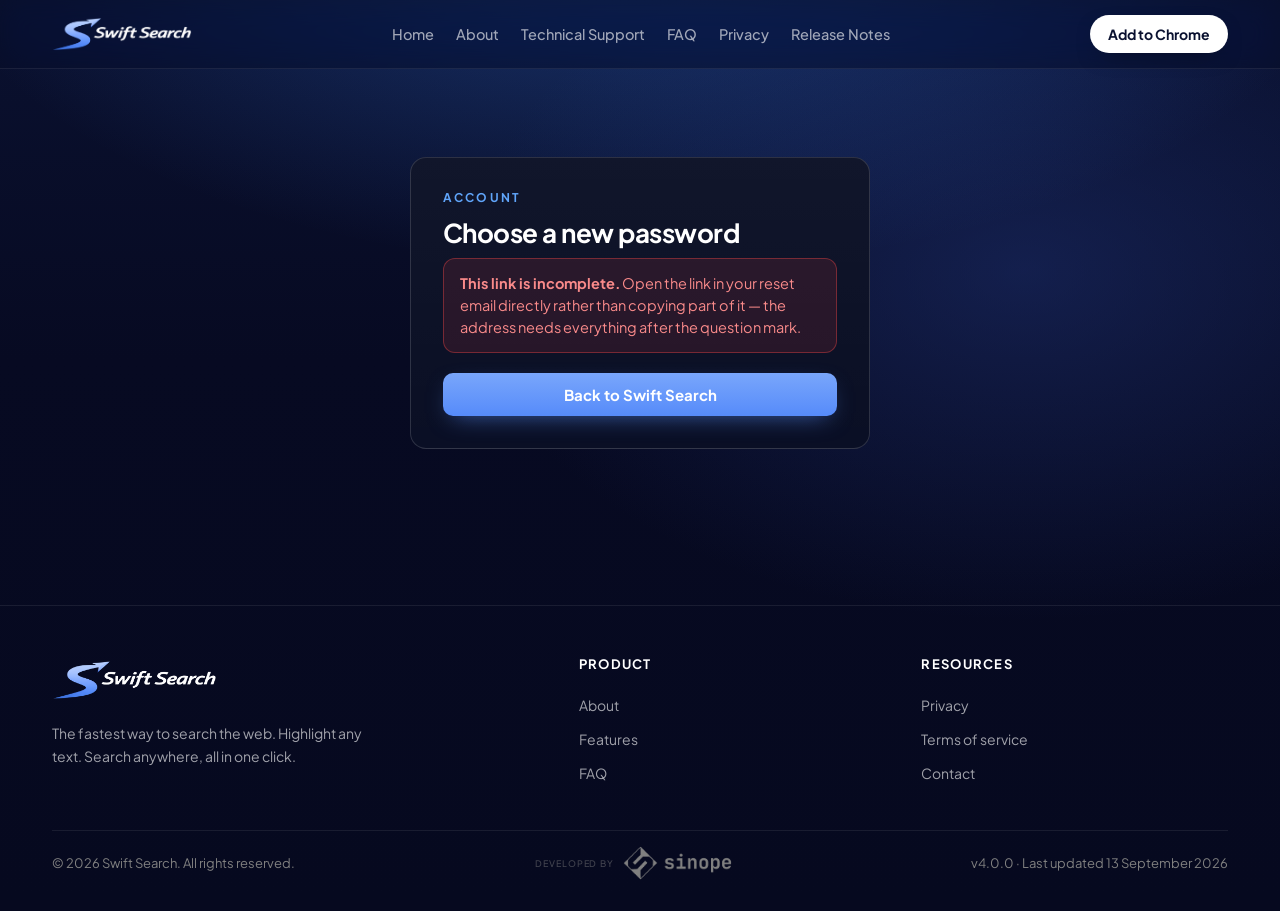
<file: reset-password/index.html>
<!doctype html>
<html lang="en">
<head>
<meta charset="utf-8" />
<meta name="viewport" content="width=device-width, initial-scale=1" />
<meta name="robots" content="noindex" />
<title>Reset your password — Swift Search</title>
<link rel="preconnect" href="https://fonts.googleapis.com" />
<link rel="preconnect" href="https://fonts.gstatic.com" crossorigin />
<link href="https://fonts.googleapis.com/css2?family=Plus+Jakarta+Sans:ital,wght@0,400;0,500;0,600;0,700;0,800;1,700&family=JetBrains+Mono:wght@400;500&display=swap" rel="stylesheet" />
<link rel="stylesheet" href="../page.css" />
</head>
<body>
<div class="bg"></div>
<div class="nav">
<div class="wrap nav-inner">
<a class="brand" href="../index.html"><img src="../swift-logo-lockup.png" alt="Swift Search" /></a>
<div class="nav-links">
<a href="../index.html">Home</a>
<a href="../about.html">About</a>
<a href="../support.html">Technical Support</a>
<a href="../index.html#faq">FAQ</a>
<a href="../privacy.html">Privacy</a>
<a href="../release-notes.html">Release Notes</a>
</div>
<a class="nav-cta" href="https://chromewebstore.google.com/detail/swift-search/lididcfmfpaiaeapmjpddgicifbjelja?hl=en-US&amp;utm_source=ext_sidebar" target="_blank" rel="noopener">Add to Chrome</a>
</div>
</div>
<main class="wrap">
<div class="auth">
<div class="auth-card">
<div class="eyebrow">Account</div>
<h1>Choose a new password</h1>
<p class="subhead" id="subhead">Enter a new password for your Swift Search account.</p>
<div id="status" hidden></div>
<form id="form">
<div class="field">
<label for="pw1">New password</label>
<input id="pw1" type="password" autocomplete="new-password" />
<span class="hint">At least 8 characters.</span>
</div>
<div class="field">
<label for="pw2">Confirm new password</label>
<input id="pw2" type="password" autocomplete="new-password" />
</div>
<button id="submit" class="btn" type="submit">Update password</button>
</form>
<div id="done" hidden>
<a class="btn" href="../index.html">Back to Swift Search</a>
</div>
</div>
</div>
</main>
<footer>
<div class="wrap">
<div class="foot-grid">
<div>
<a class="brand foot-brand" href="../index.html"><img src="../swift-logo-lockup.png" alt="Swift Search" /></a>
<p class="foot-blurb">The fastest way to search the web. Highlight any text. Search anywhere, all in one click.</p>
</div>
<div><h6>Product</h6><ul><li><a href="../about.html">About</a></li><li><a href="../index.html#features">Features</a></li><li><a href="../index.html#faq">FAQ</a></li></ul></div>
<div><h6>Resources</h6><ul><li><a href="../privacy.html">Privacy</a></li><li><a href="../terms.html">Terms of service</a></li><li><a href="../support.html">Contact</a></li></ul></div>
</div>
<div class="foot-bottom">
<span>© 2026 Swift Search. All rights reserved.</span>
<a href="https://sinope.online" class="sinope-credit-plain" title="Sinope — Publisher" aria-label="Developed by Sinope"><span class="dev-by">Developed by</span><img src="../uploads/sinope_lockup_gray_diamond_gray_text_cutout.png" alt="Sinope" /></a>
<span>v4.0.0 · Last updated 13 September 2026</span>
</div>
</div>
</footer>
<script>
/* Swift Search — reset-password.
   Added to Claude Design's markup; nothing above this line was changed.
   See the note in verify-email about .status being a flex row and
   [hidden] being display:none!important — the same two rules apply here. */
(function () {
  'use strict';

  var BACKEND = 'https://swift-search-backend.onrender.com';
  var MIN_LENGTH = 8;   // must match MIN_PASSWORD_LENGTH in emailAuth.js

  var form = document.getElementById('form');
  var pw1 = document.getElementById('pw1');
  var pw2 = document.getElementById('pw2');
  var submit = document.getElementById('submit');
  var statusEl = document.getElementById('status');
  var doneEl = document.getElementById('done');
  var subhead = document.getElementById('subhead');

  function esc(s) {
    return String(s).replace(/[&<>"']/g, function (c) {
      return { '&': '&amp;', '<': '&lt;', '>': '&gt;', '"': '&quot;', "'": '&#39;' }[c];
    });
  }

  function show(kind, html, withSpinner) {
    statusEl.hidden = false;
    statusEl.className = 'status status--' + kind;
    statusEl.setAttribute('role', 'status');
    statusEl.setAttribute('aria-live', 'polite');
    statusEl.innerHTML = (withSpinner ? '<span class="spinner"></span>' : '') +
                         '<p>' + html + '</p>';
  }

  // Terminal outcome: the form can no longer achieve anything, so take it
  // away rather than inviting a retry that cannot succeed.
  function dead(html) {
    form.hidden = true;
    subhead.hidden = true;
    doneEl.hidden = false;
    show('error', html);
  }

  var token = new URLSearchParams(window.location.search).get('token');

  if (!token) {
    dead('<strong>This link is incomplete.</strong> Open the link in your reset ' +
         'email directly rather than copying part of it — the address needs ' +
         'everything after the question mark.');
    return;
  }

  form.addEventListener('submit', function (e) {
    e.preventDefault();

    var a = pw1.value, b = pw2.value;

    if (a.length < MIN_LENGTH) {
      show('error', 'Your password must be at least ' + MIN_LENGTH + ' characters.');
      pw1.focus();
      return;
    }
    if (a !== b) {
      show('error', 'Those two passwords do not match.');
      pw2.focus();
      pw2.select();
      return;
    }

    submit.disabled = true;
    show('working', 'Updating your password…', true);

    var slow = setTimeout(function () {
      if (statusEl.classList.contains('status--working')) {
        show('working', 'Still working — this can take a few seconds.', true);
      }
    }, 4000);

    fetch(BACKEND + '/api/auth/reset-password', {
      method: 'POST',
      headers: { 'Content-Type': 'application/json' },
      body: JSON.stringify({ token: token, newPassword: a })
    })
      .then(function (res) {
        return res.json().catch(function () { return {}; })
          .then(function (data) { return { ok: res.ok, data: data }; });
      })
      .then(function (r) {
        clearTimeout(slow);

        if (r.ok && r.data && r.data.ok) {
          form.hidden = true;
          subhead.hidden = true;
          doneEl.hidden = false;
          show('ok',
            '<strong>Password updated.</strong> Open Swift Search in Chrome and ' +
            'sign in with your new password.');
          return;
        }

        var msg = (r.data && r.data.error) ||
                  'This reset link is invalid or has expired.';

        // An expired or spent token is terminal; a rejected password is not.
        if (/invalid|expired|missing/i.test(msg)) {
          dead('<strong>' + esc(msg) + '</strong> Reset links last one hour and ' +
               'can only be used once. Open Swift Search, choose "Forgot ' +
               'password" again, and use the newest email.');
        } else {
          show('error', esc(msg));
          submit.disabled = false;
        }
      })
      .catch(function () {
        clearTimeout(slow);
        show('error',
          '<strong>We could not reach the Swift Search server.</strong> Check ' +
          'your internet connection and try again. If it keeps happening, ' +
          'email swiftsearch@outlook.com.');
        submit.disabled = false;
      });
  });
})();
</script>
</body>
</html>
</file>
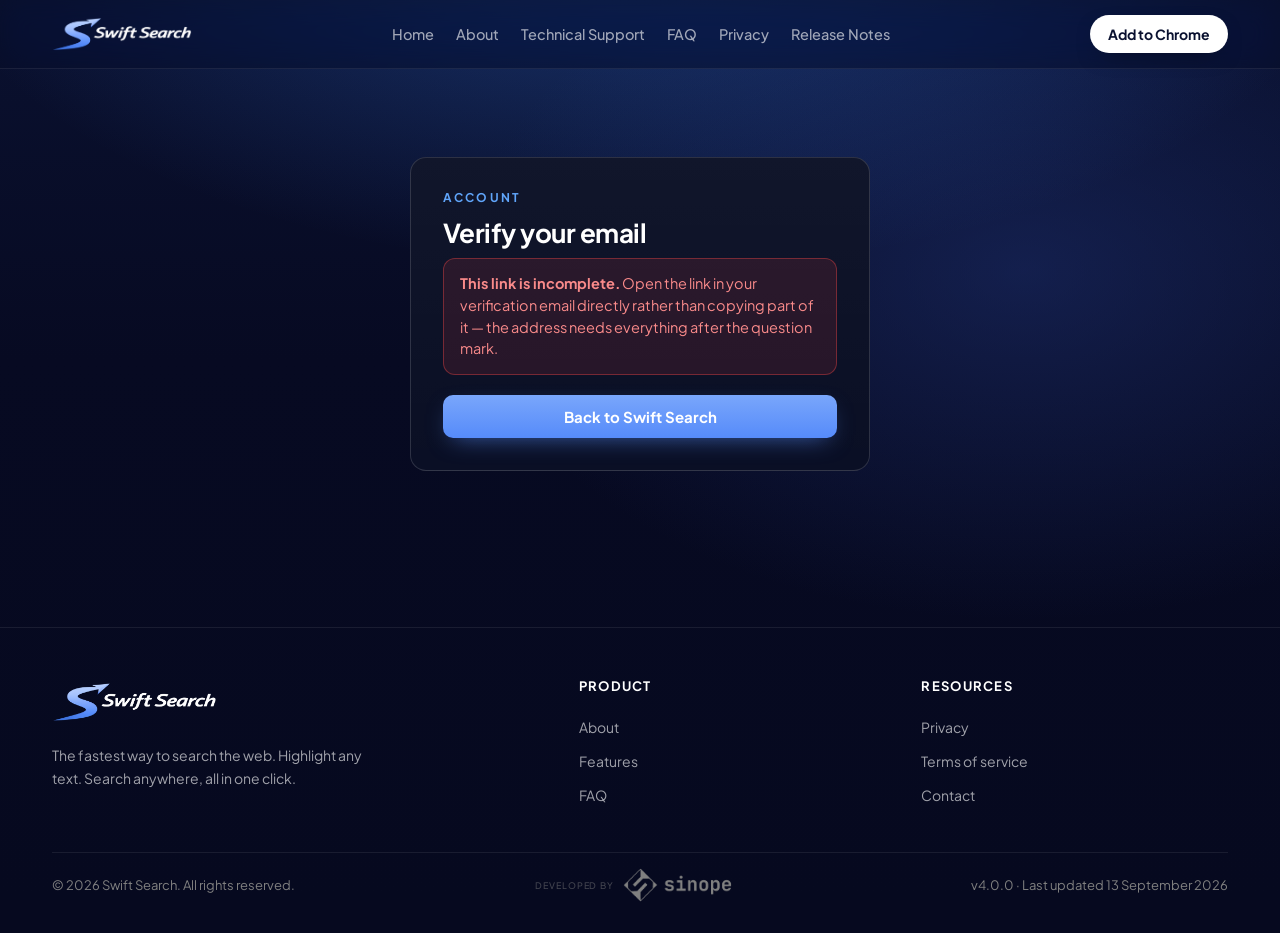
<file: verify-email/index.html>
<!doctype html>
<html lang="en">
<head>
<meta charset="utf-8" />
<meta name="viewport" content="width=device-width, initial-scale=1" />
<meta name="robots" content="noindex" />
<title>Verify your email — Swift Search</title>
<link rel="preconnect" href="https://fonts.googleapis.com" />
<link rel="preconnect" href="https://fonts.gstatic.com" crossorigin />
<link href="https://fonts.googleapis.com/css2?family=Plus+Jakarta+Sans:ital,wght@0,400;0,500;0,600;0,700;0,800;1,700&family=JetBrains+Mono:wght@400;500&display=swap" rel="stylesheet" />
<link rel="stylesheet" href="../page.css" />
</head>
<body>
<div class="bg"></div>
<div class="nav">
<div class="wrap nav-inner">
<a class="brand" href="../index.html"><img src="../swift-logo-lockup.png" alt="Swift Search" /></a>
<div class="nav-links">
<a href="../index.html">Home</a>
<a href="../about.html">About</a>
<a href="../support.html">Technical Support</a>
<a href="../index.html#faq">FAQ</a>
<a href="../privacy.html">Privacy</a>
<a href="../release-notes.html">Release Notes</a>
</div>
<a class="nav-cta" href="https://chromewebstore.google.com/detail/swift-search/lididcfmfpaiaeapmjpddgicifbjelja?hl=en-US&amp;utm_source=ext_sidebar" target="_blank" rel="noopener">Add to Chrome</a>
</div>
</div>
<main class="wrap">
<div class="auth">
<div class="auth-card">
<div class="eyebrow">Account</div>
<h1>Verify your email</h1>
<div id="status" class="status status--working">
<span class="spinner"></span>
<p>Verifying your email address…</p>
</div>
<div id="done" hidden>
<a class="btn" href="../index.html">Back to Swift Search</a>
</div>
</div>
</div>
</main>
<footer>
<div class="wrap">
<div class="foot-grid">
<div>
<a class="brand foot-brand" href="../index.html"><img src="../swift-logo-lockup.png" alt="Swift Search" /></a>
<p class="foot-blurb">The fastest way to search the web. Highlight any text. Search anywhere, all in one click.</p>
</div>
<div><h6>Product</h6><ul><li><a href="../about.html">About</a></li><li><a href="../index.html#features">Features</a></li><li><a href="../index.html#faq">FAQ</a></li></ul></div>
<div><h6>Resources</h6><ul><li><a href="../privacy.html">Privacy</a></li><li><a href="../terms.html">Terms of service</a></li><li><a href="../support.html">Contact</a></li></ul></div>
</div>
<div class="foot-bottom">
<span>© 2026 Swift Search. All rights reserved.</span>
<a href="https://sinope.online" class="sinope-credit-plain" title="Sinope — Publisher" aria-label="Developed by Sinope"><span class="dev-by">Developed by</span><img src="../uploads/sinope_lockup_gray_diamond_gray_text_cutout.png" alt="Sinope" /></a>
<span>v4.0.0 · Last updated 13 September 2026</span>
</div>
</div>
</footer>
<script>
/* Swift Search — verify-email.
   Added to Claude Design's markup; nothing above this line was changed.

   Two things about page.css that shape this code:
   - .status is display:flex, and the spinner is a SIBLING of the <p>, not
     inside it. So a status is rebuilt as [spinner?] + one <p>. Two <p>
     elements would sit side by side, hence one paragraph per message.
   - [hidden] is display:none!important, so visibility is the attribute
     alone; the class never has to be cleared to hide something. */
(function () {
  'use strict';

  var BACKEND = 'https://swift-search-backend.onrender.com';

  var statusEl = document.getElementById('status');
  var doneEl = document.getElementById('done');

  function esc(s) {
    return String(s).replace(/[&<>"']/g, function (c) {
      return { '&': '&amp;', '<': '&lt;', '>': '&gt;', '"': '&quot;', "'": '&#39;' }[c];
    });
  }

  function show(kind, html, withSpinner) {
    statusEl.className = 'status status--' + kind;
    statusEl.innerHTML = (withSpinner ? '<span class="spinner"></span>' : '') +
                         '<p>' + html + '</p>';
  }

  var token = new URLSearchParams(window.location.search).get('token');

  if (!token) {
    show('error',
      '<strong>This link is incomplete.</strong> Open the link in your ' +
      'verification email directly rather than copying part of it — the ' +
      'address needs everything after the question mark.');
    doneEl.hidden = false;
    return;
  }

  // The backend sleeps when idle and can take a moment to wake. Say so
  // rather than leaving the spinner looking stuck.
  var slow = setTimeout(function () {
    if (statusEl.classList.contains('status--working')) {
      show('working', 'Still checking — this can take a few seconds.', true);
    }
  }, 4000);

  fetch(BACKEND + '/api/auth/verify-email', {
    method: 'POST',
    headers: { 'Content-Type': 'application/json' },
    body: JSON.stringify({ token: token })
  })
    .then(function (res) {
      return res.json().catch(function () { return {}; })
        .then(function (data) { return { ok: res.ok, data: data }; });
    })
    .then(function (r) {
      clearTimeout(slow);
      doneEl.hidden = false;

      if (r.ok && r.data && r.data.ok) {
        var who = r.data.email ? ' for <strong>' + esc(r.data.email) + '</strong>' : '';
        show('ok',
          '<strong>Email verified.</strong> Your account' + who + ' is ready — ' +
          'open Swift Search in Chrome and sign in with your email and password.');
        return;
      }

      var msg = (r.data && r.data.error) ||
                'This verification link is invalid or has expired.';
      show('error',
        '<strong>' + esc(msg) + '</strong> Verification links last 24 hours. ' +
        'Sign up again in the extension for a fresh one — or if you have ' +
        'already verified this address, just sign in as normal.');
    })
    .catch(function () {
      clearTimeout(slow);
      doneEl.hidden = false;
      show('error',
        '<strong>We could not reach the Swift Search server.</strong> Check ' +
        'your internet connection and reload this page. If it keeps happening, ' +
        'email swiftsearch@outlook.com.');
    });
})();
</script>
</body>
</html>
</file>
<file: page.css>
:root{--bg-0:#06091f;--bg-1:#0a1130;--line:rgba(255,255,255,0.08);--line-2:rgba(255,255,255,0.14);--ink-0:#fff;--ink-1:rgba(255,255,255,0.86);--ink-2:rgba(255,255,255,0.62);--ink-3:rgba(255,255,255,0.42);--blue:#3b82f6;--blue-soft:#60a5fa;--highlight:rgba(96,165,250,0.32);--font:'Plus Jakarta Sans',system-ui,-apple-system,sans-serif;--mono:'JetBrains Mono',ui-monospace,monospace}
*{box-sizing:border-box}html,body{margin:0;padding:0}
body{font-family:var(--font);color:var(--ink-1);background:var(--bg-0);-webkit-font-smoothing:antialiased;-moz-osx-font-smoothing:grayscale;overflow-x:hidden}
::selection{background:var(--highlight);color:#fff}
a{color:var(--blue-soft);text-decoration:none}a:hover{color:#93c5fd}
.bg{position:fixed;inset:0;z-index:-1;pointer-events:none;background:radial-gradient(1200px 600px at 50% -10%,rgba(59,130,246,0.35),transparent 60%),radial-gradient(800px 500px at 80% 30%,rgba(29,47,110,0.55),transparent 70%),linear-gradient(180deg,#0a1130 0%,#070a22 40%,#06091f 100%)}
.wrap{max-width:1240px;margin:0 auto;padding:0 32px}
.nav{position:sticky;top:0;z-index:50;backdrop-filter:blur(14px) saturate(140%);-webkit-backdrop-filter:blur(14px) saturate(140%);background:rgba(8,13,38,0.55);border-bottom:1px solid var(--line)}
.nav-inner{display:flex;align-items:center;justify-content:space-between;min-height:68px;gap:20px;padding-top:10px;padding-bottom:10px}
.brand{display:inline-flex;align-items:center}.brand img{height:34px;width:auto;display:block}
.nav-links{display:flex;gap:22px;flex-wrap:nowrap}
.nav-links a{white-space:nowrap;font-size:14.5px;color:var(--ink-2);font-weight:500;transition:color .15s}
.nav-links a:hover,.nav-links a[aria-current="page"]{color:#fff}
.nav-cta{white-space:nowrap;display:inline-flex;align-items:center;gap:8px;padding:10px 18px;border-radius:999px;font-size:14px;font-weight:700;color:#0a1130;background:#fff;box-shadow:0 8px 24px -12px rgba(0,0,0,.6)}
.nav-cta:hover{color:#0a1130;filter:brightness(1.06)}
main,main.wrap{padding-top:88px;padding-bottom:96px}
.doc{max-width:760px;margin:0 auto}
.doc .eyebrow{font-size:12px;font-weight:700;letter-spacing:.18em;text-transform:uppercase;color:var(--blue-soft);margin-bottom:14px}
.doc h1{margin:0 0 12px;font-size:clamp(34px,5vw,52px);line-height:1.04;letter-spacing:-.03em;color:#fff}
.doc .updated{margin:0 0 40px;font-family:var(--mono);font-size:13px;color:var(--ink-3)}
.doc .lede{font-size:19px;line-height:1.6;color:var(--ink-1);margin:0 0 40px;text-wrap:pretty}
.doc h2{margin:44px 0 14px;font-size:20px;line-height:1.25;letter-spacing:-.01em;color:#fff}
.doc h2 .n{font-family:var(--mono);font-size:14px;color:var(--blue-soft);margin-right:10px}
.doc p,.doc li{font-size:16px;line-height:1.7;color:var(--ink-2);text-wrap:pretty}
.doc p{margin:0 0 14px}
.doc ul{margin:0 0 16px;padding-left:20px;display:grid;gap:8px}
.doc strong{color:var(--ink-1);font-weight:700}
.doc .callout{margin:0 0 36px;padding:20px 22px;border:1px solid var(--line-2);border-radius:14px;background:linear-gradient(180deg,rgba(255,255,255,.04),rgba(255,255,255,.01))}
.doc .callout p:last-child{margin:0}
.doc hr{margin:48px 0 0;border:0;border-top:1px solid var(--line)}
.doc .doc-foot{margin-top:24px;display:flex;gap:18px;flex-wrap:wrap;font-size:14px}
footer{border-top:1px solid var(--line);margin-top:60px;padding:50px 0 40px}
.foot-grid{display:grid;grid-template-columns:1.6fr 1fr 1fr;gap:36px;margin-bottom:40px}
.foot-grid h6{color:#fff;margin:0 0 16px;font-size:13px;text-transform:uppercase;letter-spacing:.1em;font-weight:700}
.foot-grid a,.foot-grid li{display:block;color:var(--ink-2);font-size:14px;padding:4px 0;list-style:none}
.foot-grid a:hover{color:#fff}.foot-grid ul{padding:0;margin:0}
.foot-brand{margin-bottom:18px}.foot-brand img{height:40px;width:auto}
.foot-blurb{color:var(--ink-2);font-size:14px;line-height:1.6;margin:0;max-width:320px}
.foot-bottom{display:flex;justify-content:space-between;align-items:center;color:#808080;font-size:13px;padding-top:24px;border-top:1px solid var(--line);gap:16px;position:relative}
.foot-bottom a{color:#808080}.foot-bottom a:hover{color:#fff}
.sinope-credit-plain{display:inline-flex;align-items:center;gap:0;color:#808080;position:absolute;left:50%;top:calc(50% + 12px);transform:translate(-50%,-50%)}
.sinope-credit-plain:hover{color:#808080}
.sinope-credit-plain img{height:56px;width:auto;display:block;margin-left:-4px}
.sinope-credit-plain .dev-by{font-size:9px;text-transform:uppercase;letter-spacing:.1em;opacity:.5;font-weight:500}
@media (max-width:880px){.nav-links{display:none}main,main.wrap{padding-top:64px;padding-bottom:72px}.foot-grid{grid-template-columns:1fr 1fr}.sinope-credit-plain{position:static;transform:none}.foot-bottom{flex-wrap:wrap;gap:12px}}

/* Utility (auth) pages */
.auth{max-width:460px;margin:0 auto}
.auth-card{border:1px solid var(--line-2);border-radius:16px;padding:32px;background:linear-gradient(180deg,rgba(255,255,255,.04),rgba(255,255,255,.01)),#070c22}
.auth h1{margin:0 0 10px;font-size:26px;line-height:1.2;letter-spacing:-.02em;color:#fff}
.auth .eyebrow{font-size:12px;font-weight:700;letter-spacing:.18em;text-transform:uppercase;color:var(--blue-soft);margin-bottom:12px}
.auth p{font-size:15px;line-height:1.6;color:var(--ink-2);margin:0}
.auth .subhead{margin:0 0 24px}
.status{display:flex;align-items:center;gap:10px;padding:14px 16px;border-radius:12px;border:1px solid var(--line-2);background:rgba(255,255,255,.03);margin:0 0 20px}
.status p{margin:0;font-size:14.5px;line-height:1.5;color:var(--ink-1)}
.status--working{border-color:var(--line-2);background:rgba(255,255,255,.04)}
.status--working p{color:var(--ink-2)}
.status--ok{border-color:rgba(52,168,83,.38);background:rgba(52,168,83,.12)}
.status--ok p{color:#7bd996}
.status--error{border-color:rgba(239,68,68,.4);background:rgba(239,68,68,.12)}
.status--error p{color:#f98a8a}
.status--info{border-color:rgba(96,165,250,.4);background:rgba(96,165,250,.12)}
.status--info p{color:var(--blue-soft)}
.spinner{flex:0 0 auto;width:15px;height:15px;border-radius:50%;border:2px solid rgba(255,255,255,.18);border-top-color:var(--blue-soft);animation:spin .8s linear infinite}
@keyframes spin{to{transform:rotate(360deg)}}
.field{display:grid;gap:7px;margin:0 0 18px}
.field label{font-size:13px;font-weight:600;color:var(--ink-1)}
.field input{width:100%;padding:11px 14px;border-radius:10px;border:1px solid var(--line-2);background:rgba(0,0,0,.25);color:#fff;font-family:var(--font);font-size:15px;outline:none}
.field input::placeholder{color:var(--ink-3)}
.field input:focus{border-color:var(--blue-soft);box-shadow:0 0 0 3px rgba(96,165,250,.16)}
.field .hint{font-size:12.5px;color:var(--ink-3)}
.btn{white-space:nowrap;display:inline-flex;align-items:center;justify-content:center;gap:8px;width:100%;padding:12px 18px;border:0;border-radius:10px;font-family:var(--font);font-size:15px;font-weight:700;color:#fff;background:linear-gradient(180deg,#79a6fb,#568bfa);box-shadow:0 8px 24px -10px rgba(86,139,250,.7);cursor:pointer}
.btn:hover{color:#fff;filter:brightness(1.06)}
[hidden]{display:none!important}
</file>
